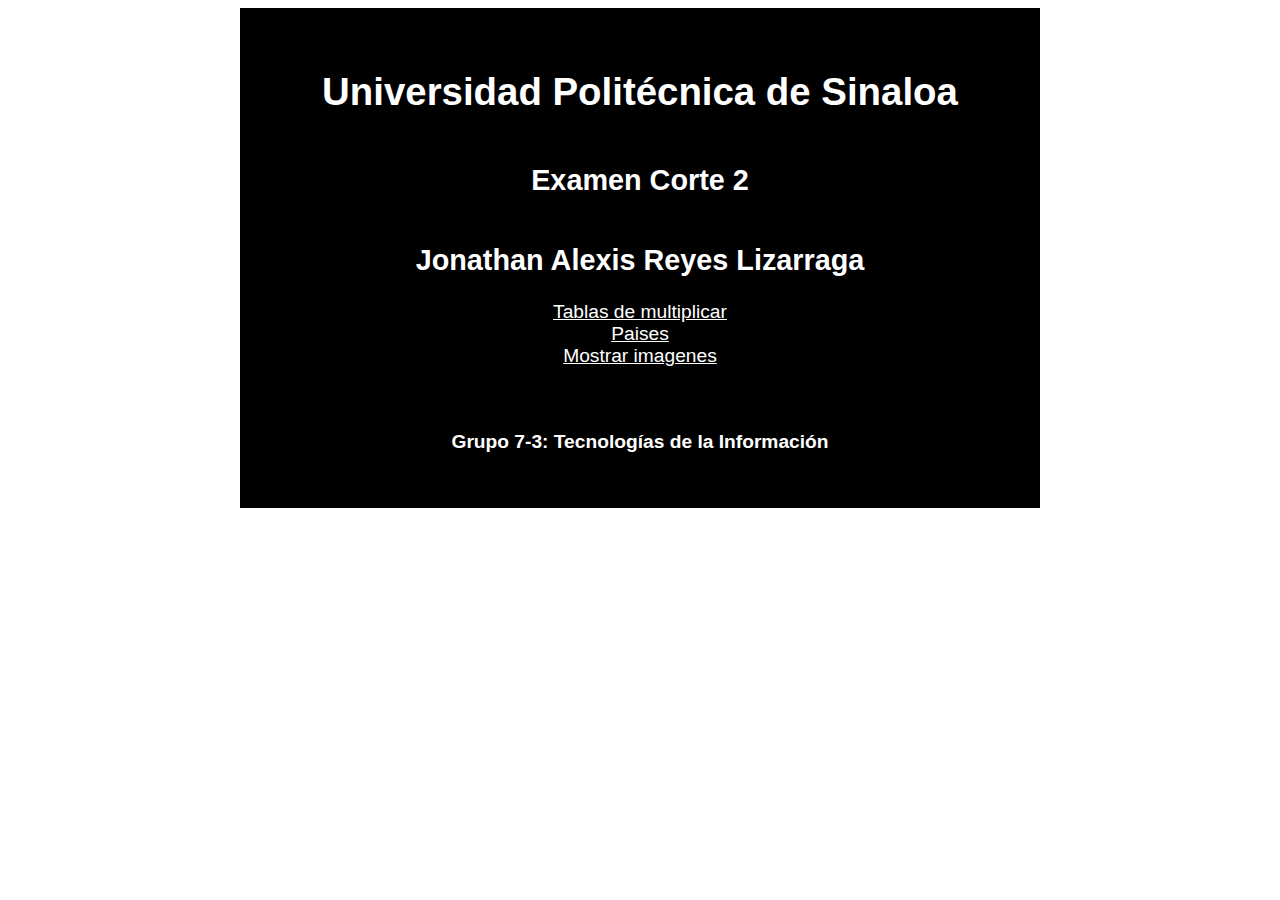
<file: index.html>
<!DOCTYPE html>
<html lang="en">
<head>
  <meta charset="UTF-8">
  <meta name="viewport" content="width=device-width, initial-scale=1.0">
  <title>Index</title>
</head>
  <body>
  <style>
    body {
      display: flex;
      align-items: center;
      justify-content: center;
    }
    #container {
      display: flex;
      align-items: center;
      justify-content: center;
      flex-direction: column;
      height: 500px;
      width: 800px;
      font-size: larger;
      font-family: 'Lucida Sans', 'Lucida Sans Regular', 'Lucida Grande', 'Lucida Sans Unicode', Geneva, Verdana, sans-serif;
      background-color: rgb(0, 0, 0);
      color: white;
    }

    a:hover{
        background-color: blue;
    }

    @media  screen and (max-width: 650px) {
      body {
        background-color: rgb(0, 0, 0);
        text-align: center;
      }
    }
  </style>

  <main id="container">
    <h1>
      Universidad Politécnica de Sinaloa
    </h1>

    <h2>Examen Corte 2</h2>
    <h2>
      Jonathan Alexis Reyes Lizarraga
    </h2>
    
    <a href="/html/ejercicio1.html" target="_blank" style="color: white;">Tablas de multiplicar</a>
    <a href="/html/ejercicio2.html" target="_blank" style="color: white;">Paises</a>
    <a href="/html/ejercicio3.html" target="_blank" style="color: white;">Mostrar imagenes</a>
  
    <br>
    <br>
  
    <p><b>Grupo 7-3: Tecnologías de la Información</b></p>
  </main>
  
</body>
</html>
</file>
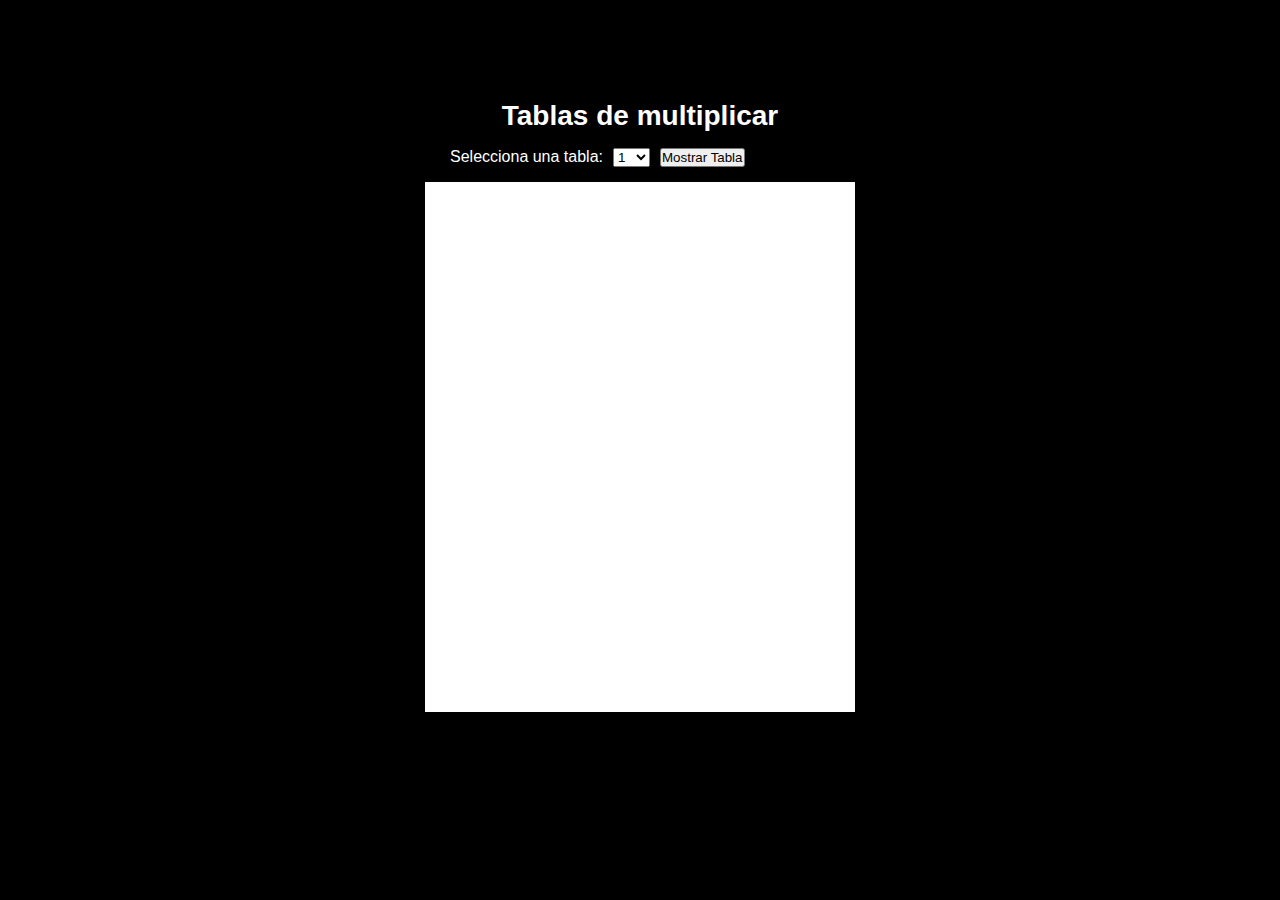
<file: html/ejercicio1.html>
<!DOCTYPE html>
<html lang="en">
<head>
    <meta charset="UTF-8">
    <meta name="viewport" content="width=device-width, initial-scale=1.0">
    <title>Ejercicio 1</title>
    <link rel="stylesheet" href="../css/tablas.css">
</head>
<body>
    <center>
    <div class="container">
        <h1>Tablas de multiplicar</h1>
        <center><div class="select">
            <p>Selecciona una tabla: </p>
            <select id="numeros">
                <option value="1">1</option>
                <option value="2">2</option>
                <option value="3">3</option>
                <option value="4">4</option>
                <option value="5">5</option>
                <option value="6">6</option>
                <option value="7">7</option>
                <option value="8">8</option>
                <option value="9">9</option>
                <option value="10">10</option>
            </select>
            <button class="btnMostrar">Mostrar Tabla</button>
        </div></center>
        <div class="tabla-container">
                        
        </div>
    </div>
    </center>
    <script src="../js/tablas.js"></script>
</body>
</html>
</file>
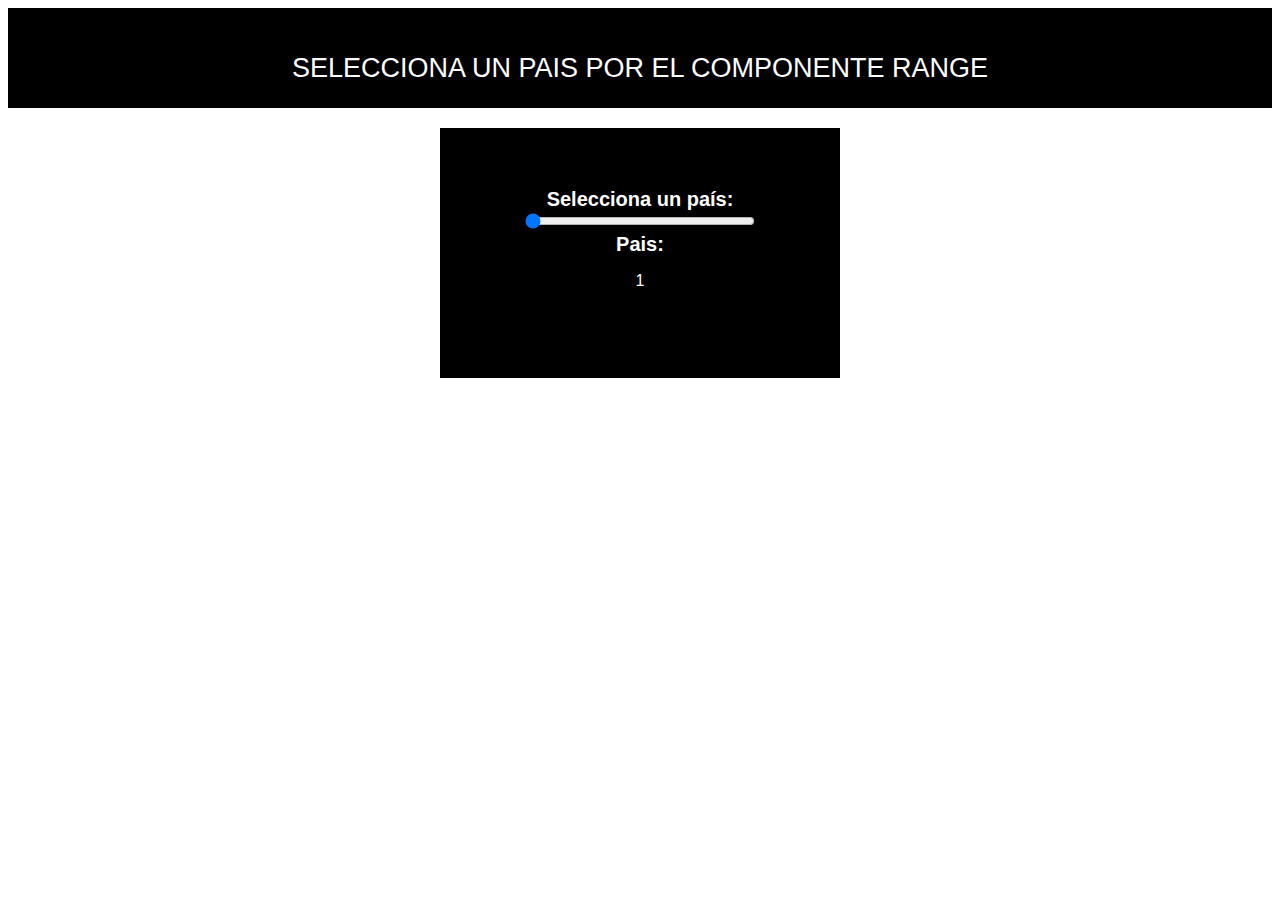
<file: html/ejercicio2.html>
<!DOCTYPE html>
<html lang="en">
<head>
    <meta charset="UTF-8">
    <meta name="viewport" content="width=device-width, initial-scale=1.0">
    <title>Seleccionar un pais</title>
    <link rel="stylesheet" href="../css/pais.css">
</head>
<body>
    <div id="head">
        <br>
        <p>SELECCIONA UN PAIS POR EL COMPONENTE RANGE</p>
    </div>
    <center>
    <div id="all-container">
        <p id="paisInfo"></p>
        <label for="seleccionPais">Selecciona un país:</label>
        <input type="range" id="seleccionPais" min="1" max="15" step="1" value="1">
        <br>
        <label for="rango">Pais:</label>
        <p id="valorMostrado" style="color: white;">1</p>
    </div>
    </center>
</body>
<script src="../js/pais.js"></script>
</html>
</file>
<file: css/tablas.css>
* {
    padding: 0;
    margin: 0;
    box-sizing: border-box;
}

.container {
    max-width: 1200px;
    width: 80%;
    margin: 0 auto;
    height: 100vh;
    padding-top: 100px;
    color: white;
}

body {
    background-color: #000000;
}

h1{
    font-size: 28px;
    font-weight: bolder;
    color: white;
    font-family: Arial, Helvetica, sans-serif;
}

.select {
    height: 30px;
    width: 380px;
    display: flex;
    justify-content: flex-start;
    align-items: center;
    gap: 10px;
    text-align: center;
    margin: 10px;
    font-family: 'Lucida Sans', 'Lucida Sans Regular', 'Lucida Grande', 'Lucida Sans Unicode', Geneva, Verdana, sans-serif;
    
}

.tabla-container {
    padding: 20px;
    width: 430px;
    height: 530px;
    background-color: #fff;
    display: flex;
    flex-direction: column;
    justify-content: center;
    align-items: center;
}

img {
    width: 40px;
    height: 40px;
    object-fit: cover;
}
</file>
<file: css/pais.css>
body{
    font-family: Arial, Helvetica, sans-serif;
}

#head{
    width: 100%;
    height: 100px;
    background-color: black;
    text-align: center;
    align-items: center;
}

#head p{
    font-size: 27px;
    color: white;
}

#all-container{
    margin: 20px;
    background-color: black;
    width: 400px;
    height: 250px;
}

#all-container label{
    font-size: 20px;
    font-family: 'Lucida Sans', 'Lucida Sans Regular', 'Lucida Grande', 'Lucida Sans Unicode', Geneva, Verdana, sans-serif;
    color: white;
    font-weight: bolder;
    margin-top: 20px;
}

#paisInfo{
    color: white;
    font-size: 18px;
    font-family: 'Lucida Sans', 'Lucida Sans Regular', 'Lucida Grande', 'Lucida Sans Unicode', Geneva, Verdana, sans-serif;
    margin: 20px;
    padding: 20px;
}

input[type="range"]{
    width: 230px;
    color: white;
}
</file>
